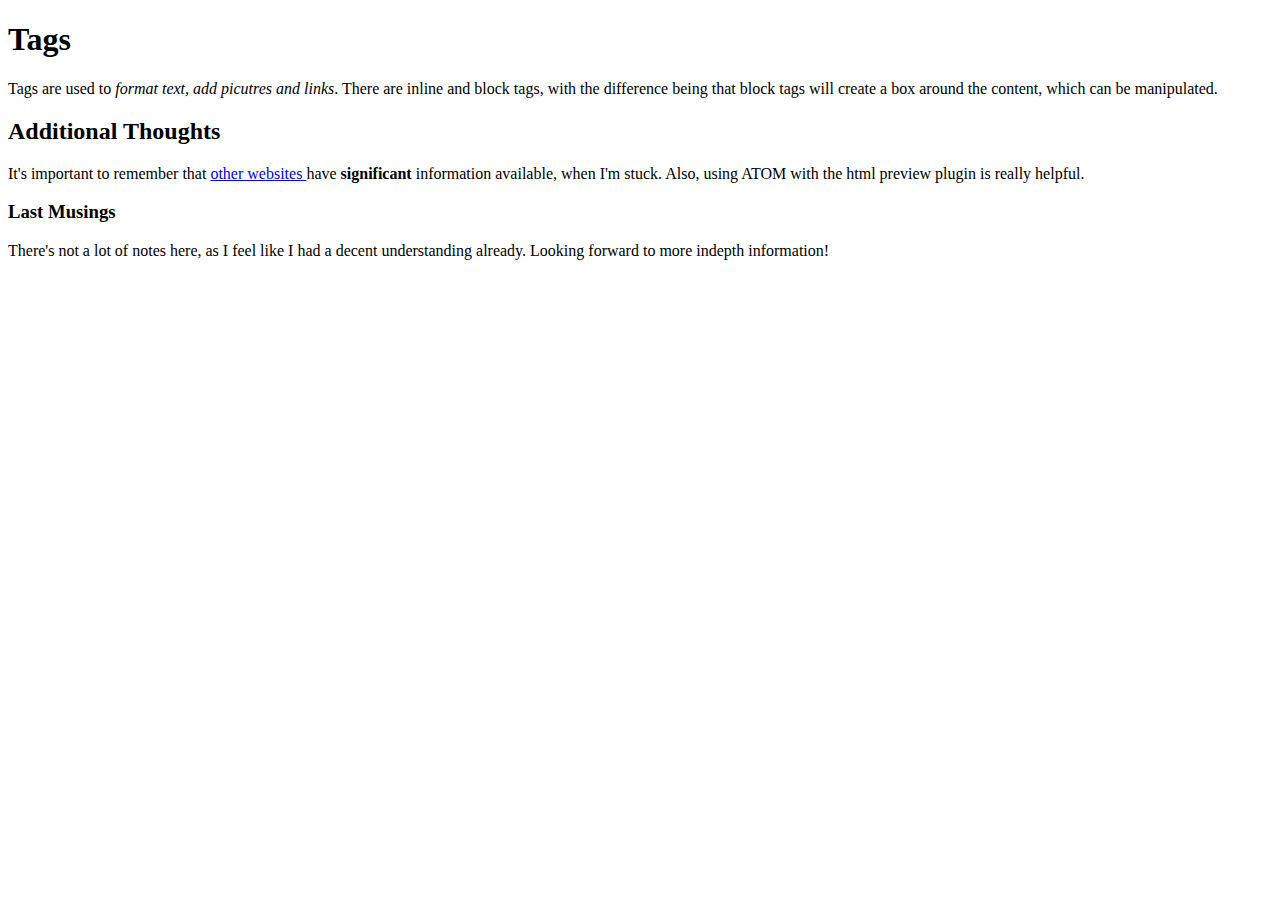
<file: html_intro.html>
<!DOCTYPE html>
<html>
  <head>
    <title> My intro to html notes </title>
  </head>
  <body>
    <h1> Tags </h1>
      <p>
        Tags are used to <em>format text, add picutres and links</em>.
        There are inline and block tags, with the difference being that block
        tags will create a box around the content, which can be manipulated.
      </p>
    <h2> Additional Thoughts </h2>
      <p>
        It's important to remember that <a href="https://www.w3schools.com">
        other websites </a> have <b>significant</b> information available,
        when I'm stuck. Also, using ATOM with the html preview plugin is really
        helpful.
      </p>
    <h3> Last Musings </h3>
      <p>
        There's not a lot of notes here, as I feel like I had a decent
        understanding already. Looking forward to more indepth information!
      </p>
  </body>
</html>
</file>
